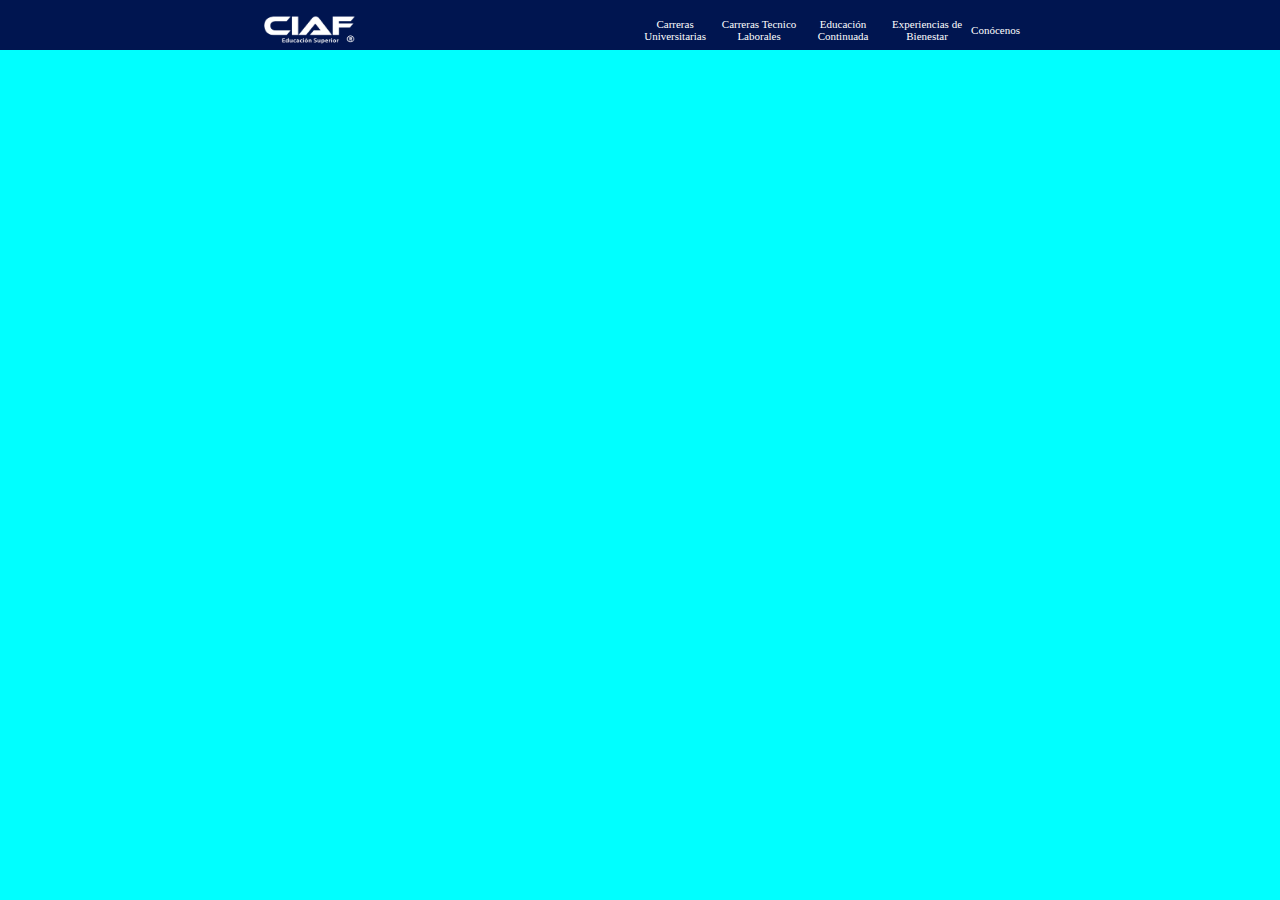
<file: index.html>
<!DOCTYPE html>
<html lang="en">
  <head>
    <meta charset="UTF-8" />
    <meta name="viewport" content="width=device-width, initial-scale=1.0" />
    <title>Document</title>
    <link rel="stylesheet" href="style.css" />
  </head>
  <body>
    <div class="main__container">
      <img src="./assets/logo-blanco.webp" alt="main_logo" />
      <ul class="main__menu__list">
        <li>Carreras Universitarias</li>
        <li>Carreras Tecnico Laborales</li>
        <li>Educación Continuada</li>
        <li>Experiencias de Bienestar</li>
        <li>Conócenos</li>
      </ul>
    </div>
  </body>
</html>
</file>
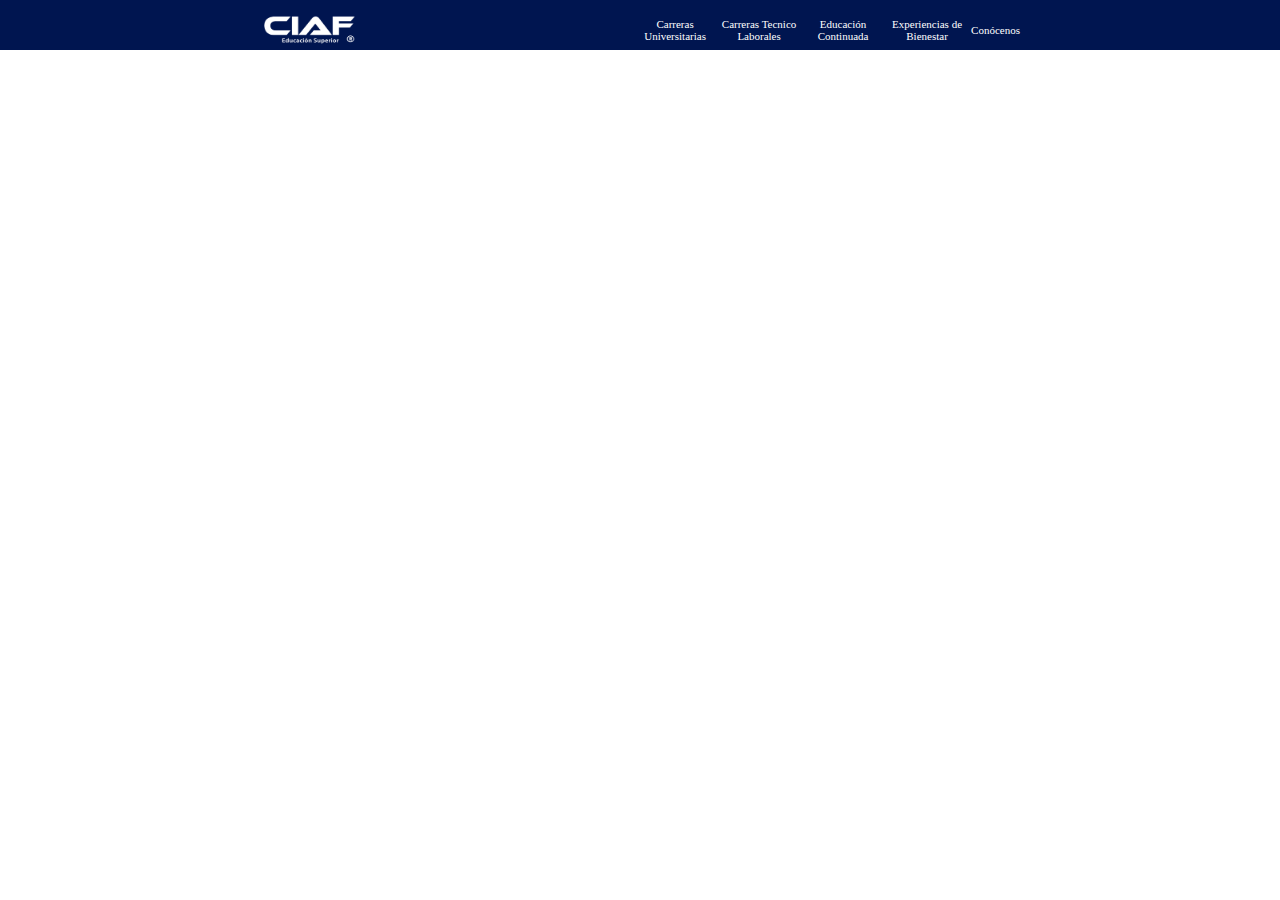
<file: creative-design/index.html>
<!DOCTYPE html>
<html lang="en">
  <head>
    <meta charset="UTF-8" />
    <meta name="viewport" content="width=device-width, initial-scale=1.0" />
    <title>Document</title>
    <link rel="stylesheet" href="styles.css" />
  </head>
  <body>
    <div class="main__container">
      <img src="../assets/logo-blanco.webp" alt="main_logo" />
      <ul class="main__menu__list">
        <li>Carreras Universitarias</li>
        <li>Carreras Tecnico Laborales</li>
        <li>Educación Continuada</li>
        <li>Experiencias de Bienestar</li>
        <li>Conócenos</li>
      </ul>
      <div class="icon">
        <svg
          xmlns="http://www.w3.org/2000/svg"
          width="1em"
          height="1em"
          viewBox="0 0 24 24"
        >
          <path fill="white" d="M3 18v-2h18v2zm0-5v-2h18v2zm0-5V6h18v2z" />
        </svg>
      </div>
    </div>
  </body>
</html>
</file>
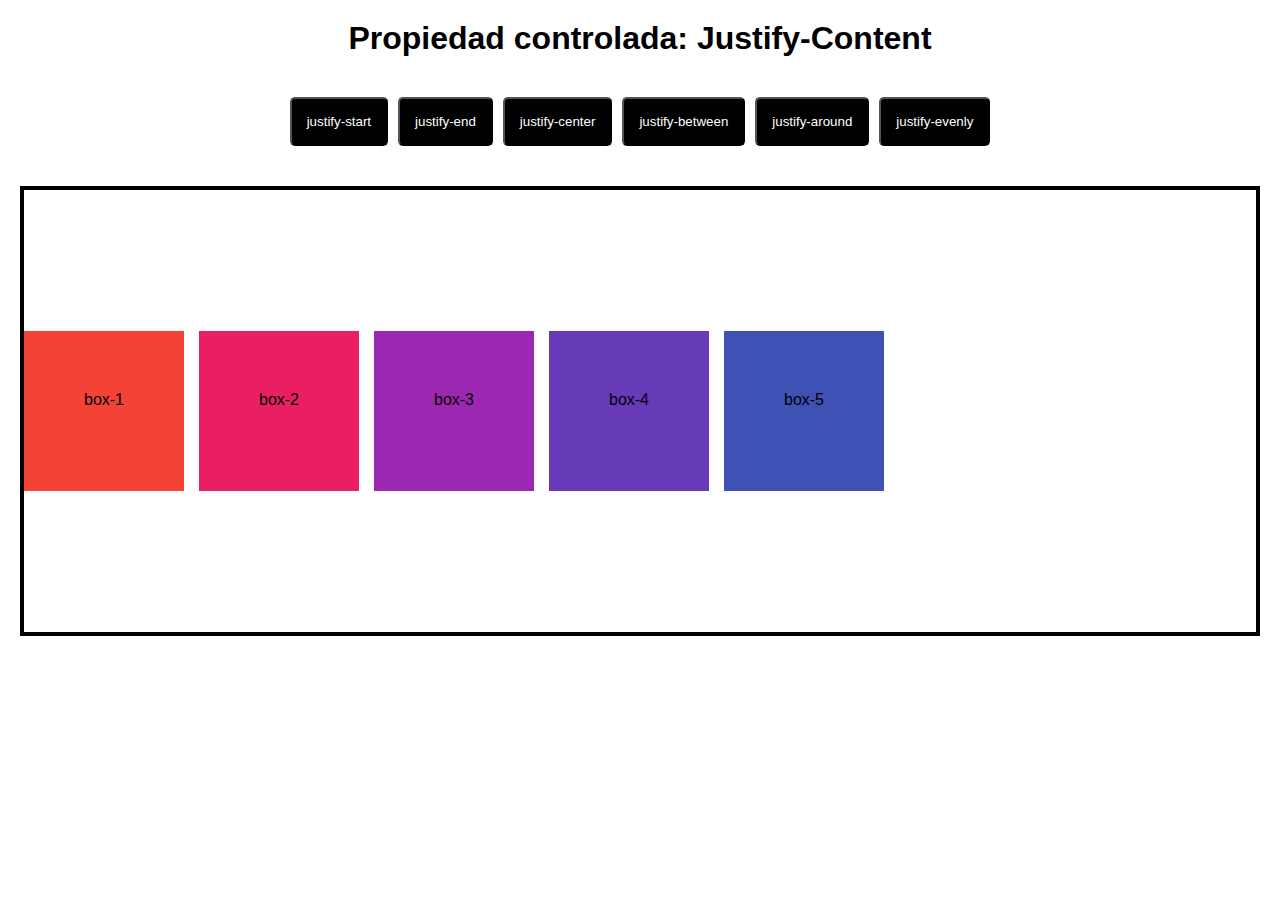
<file: practica-flex-box/index.html>
<!DOCTYPE html>
<html lang="en">
  <head>
    <meta charset="UTF-8" />
    <meta name="viewport" content="width=device-width, initial-scale=1.0" />
    <title>example</title>
    <link rel="stylesheet" href="style.css" />
  </head>
  <body>
    <main>
      <h1>Propiedad controlada: Justify-Content</h1>
      <div class="btns-container">
        <button class="btn-justify" data-param="start">justify-start</button>
        <button class="btn-justify" data-param="end">justify-end</button>
        <button class="btn-justify" data-param="center">justify-center</button>
        <button class="btn-justify" data-param="space-between">
          justify-between
        </button>
        <button class="btn-justify" data-param="space-around">
          justify-around
        </button>
        <button class="btn-justify" data-param="space-evenly">
          justify-evenly
        </button>
      </div>
      <div class="container" id="container">
        <div class="box box-1">box-1</div>
        <div class="box box-2">box-2</div>
        <div class="box box-3">box-3</div>
        <div class="box box-4">box-4</div>
        <div class="box box-5">box-5</div>
      </div>
    </main>
    <script src="app.js"></script>
  </body>
</html>
</file>
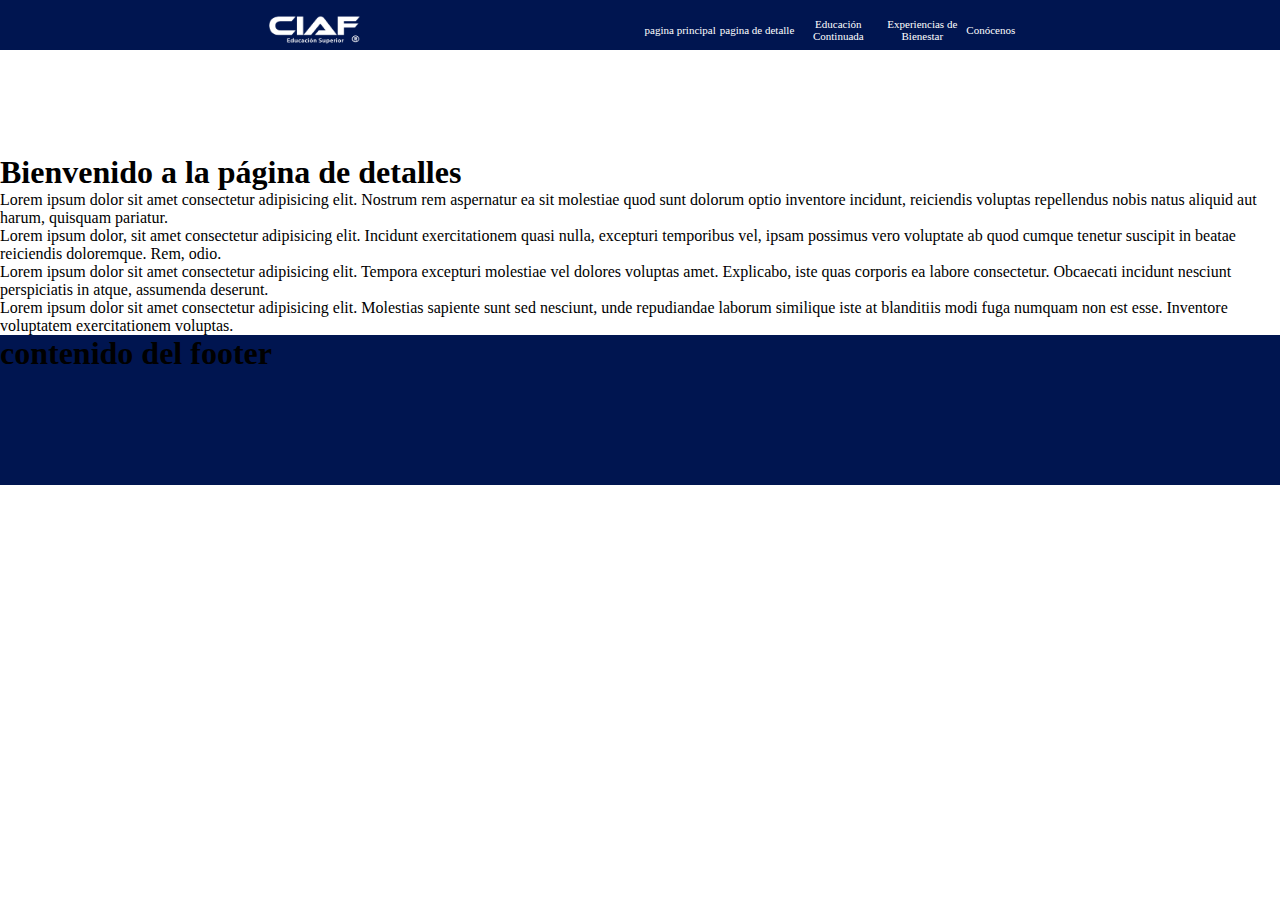
<file: pages/product_detail.html>
<!DOCTYPE html>
<html lang="en">
  <head>
    <meta charset="UTF-8" />
    <meta name="viewport" content="width=device-width, initial-scale=1.0" />
    <title>example</title>
    <link rel="stylesheet" href="styles.css" />
  </head>
  <body>
    <header>
      <iframe
        src="../components/header/header.html"
        frameborder="0"
        style="width: 100%"
      ></iframe>
    </header>
    <main class="content">
      <h1>Bienvenido a la página de detalles</h1>
      <p>
        Lorem ipsum dolor sit amet consectetur adipisicing elit. Nostrum rem
        aspernatur ea sit molestiae quod sunt dolorum optio inventore incidunt,
        reiciendis voluptas repellendus nobis natus aliquid aut harum, quisquam
        pariatur.
      </p>
      <p>
        Lorem ipsum dolor, sit amet consectetur adipisicing elit. Incidunt
        exercitationem quasi nulla, excepturi temporibus vel, ipsam possimus
        vero voluptate ab quod cumque tenetur suscipit in beatae reiciendis
        doloremque. Rem, odio.
      </p>
      <p>
        Lorem ipsum dolor sit amet consectetur adipisicing elit. Tempora
        excepturi molestiae vel dolores voluptas amet. Explicabo, iste quas
        corporis ea labore consectetur. Obcaecati incidunt nesciunt perspiciatis
        in atque, assumenda deserunt.
      </p>
      <p>
        Lorem ipsum dolor sit amet consectetur adipisicing elit. Molestias
        sapiente sunt sed nesciunt, unde repudiandae laborum similique iste at
        blanditiis modi fuga numquam non est esse. Inventore voluptatem
        exercitationem voluptas.
      </p>
    </main>
    <footer>
      <iframe
        src="../components/footer/footer.html"
        frameborder="0"
        style="width: 100%"
      ></iframe>
    </footer>
  </body>
</html>
</file>
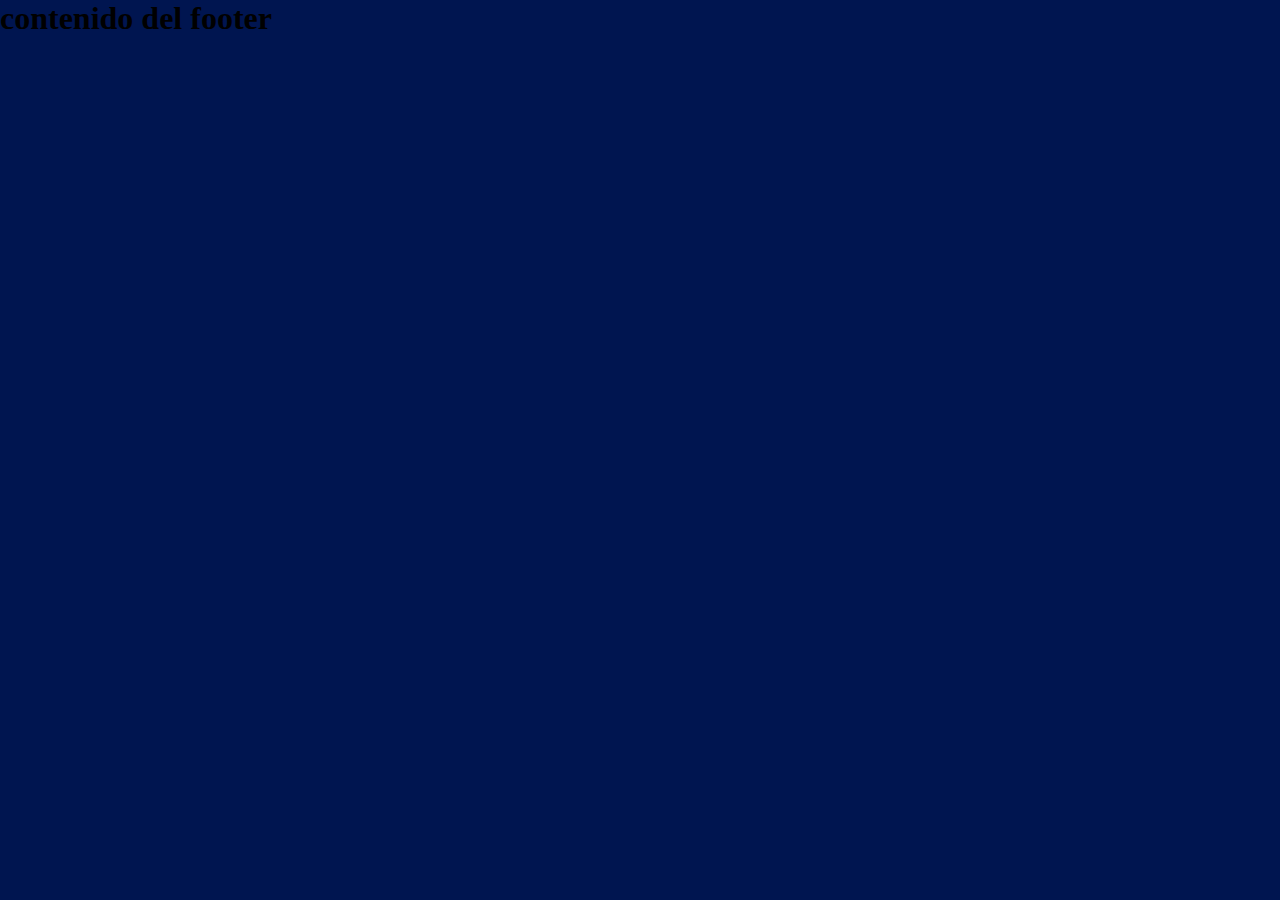
<file: components/footer/footer.html>
<!DOCTYPE html>
<html lang="en">
  <head>
    <meta charset="UTF-8" />
    <meta name="viewport" content="width=device-width, initial-scale=1.0" />
    <title>Document</title>
    <link rel="stylesheet" href="styles.css">
  </head>
  <body>
    <h1>contenido del footer</h1>
  </body>
</html>
</file>
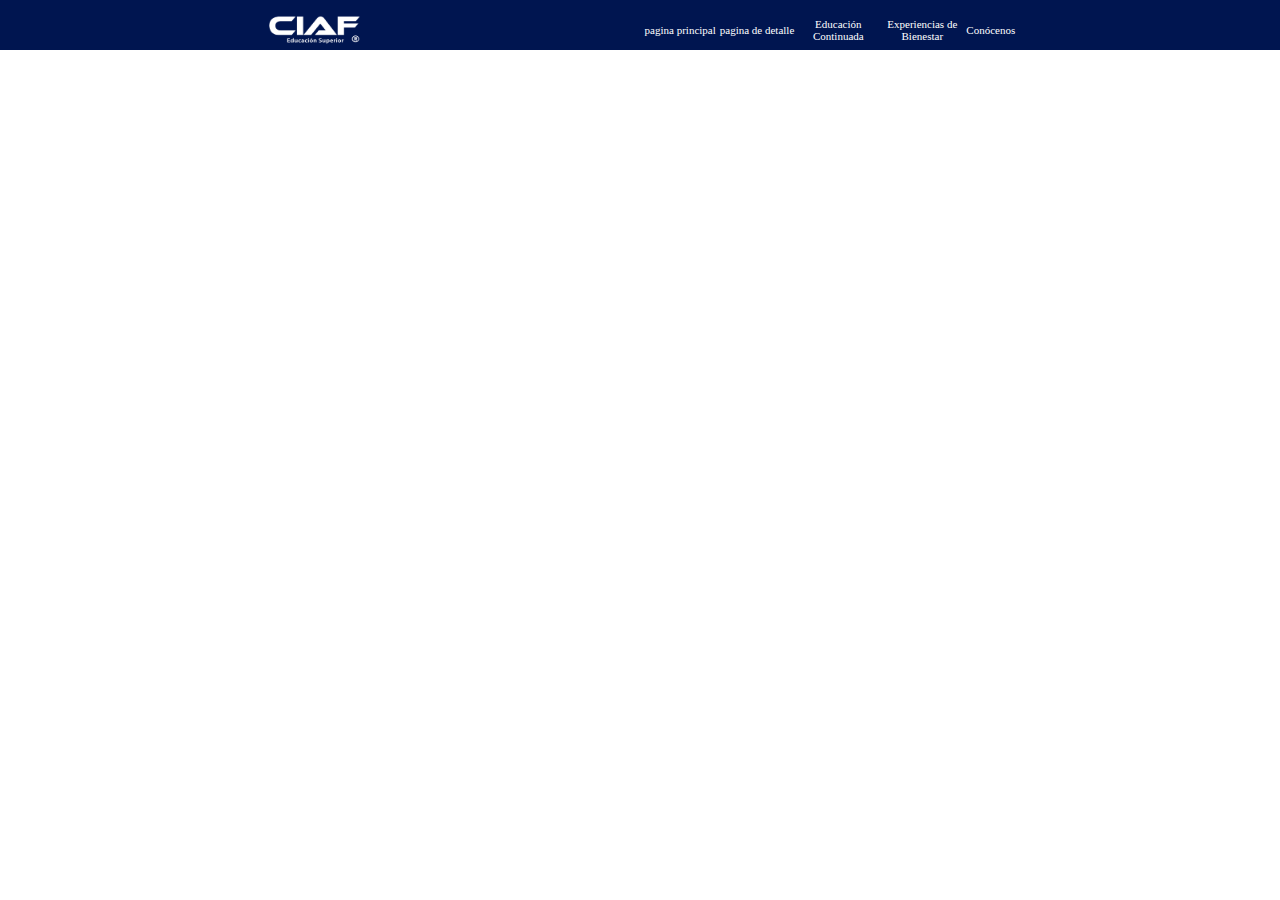
<file: components/header/header.html>
<!DOCTYPE html>
<html lang="en">
  <head>
    <meta charset="UTF-8" />
    <meta name="viewport" content="width=device-width, initial-scale=1.0" />
    <title>Document</title>
    <link rel="stylesheet" href="styles.css" />
  </head>
  <body>
    <div class="main__container">
      <img src="../../assets/logo-blanco.webp" alt="main_logo" />
      <ul class="main__menu__list">
        <li><a href="../../index.html" target="_parent">pagina principal</a></li>
        <li>
          <a href="../../pages/product_detail.html" target="_parent">pagina de detalle</a>
        </li>
        <li>Educación Continuada</li>
        <li>Experiencias de Bienestar</li>
        <li>Conócenos</li>
      </ul>
    </div>
  </body>
</html>
</file>
<file: style.css>
* {
  margin: 0;
  padding: 0;
  box-sizing: border-box;
}

.main__container {
  background-color: #001550;
  height: 50px;
  padding-top: 10px;
  display: flex;
  justify-content: space-evenly;
  gap: 15px;
}

.main__container img {
  width: 100px;
}

.main__menu__list {
  height: 100%;
  display: flex;
  justify-content: center;
  align-items: center;
  gap: 4px;
  font-size: 11px;
  color: white;
  list-style: none;
}

.main__menu__list li {
  max-width: 80px;
  text-align: center;
}

/* escritorio */
@media only screen and (min-width: 600px) {
  body {
    background-color: aqua;
  }
}

/* tablet */
@media only screen and (min-width: 301px) and (max-width: 600px) {
  body {
    background-color: red;
  }
}

/* movil */
@media only screen and (max-width: 300px) {
  body {
    background-color: blueviolet;
  }
}
</file>
<file: creative-design/styles.css>
* {
  margin: 0;
  padding: 0;
  box-sizing: border-box;
}

.main__container {
  background-color: #001550;
  height: 50px;
  padding-top: 10px;
  display: flex;
  justify-content: space-evenly;
  gap: 15px;
}

.main__container img {
  width: 100px;
}

.main__menu__list {
  height: 100%;
  display: flex;
  justify-content: center;
  align-items: center;
  gap: 4px;
  font-size: 11px;
  color: white;
  list-style: none;
}

.main__menu__list li {
  max-width: 80px;
  text-align: center;
}

.icon {
  display: none;
}

/* escritorio */
@media only screen and (min-width: 600px) {
  body {
    /* background-color: aqua; */
  }
}

/* tablet */
@media only screen and (min-width: 401px) and (max-width: 600px) {
  body {
    /* background-color: red; */
  }
}

/* movil */
@media only screen and (max-width: 400px) {
  body {
    background-color: blueviolet;
  }
  .main__menu__list {
    display: none;
  }
  .icon{
    display: block;
  }
}
</file>
<file: practica-flex-box/style.css>
* {
  margin: 0;
  padding: 0;
  box-sizing: border-box;
}

main {
  font-family: "Lucida Sans", "Lucida Sans Regular", "Lucida Grande",
    "Lucida Sans Unicode", Geneva, Verdana, sans-serif;
  margin: 20px;
}

h1 {
  text-align: center;
}

.btns-container {
  margin: 40px;
  display: flex;
  justify-content: center;
  gap: 10px;
}

.btn-justify {
  padding: 15px;
  color: white;
  background-color: black;
  border-radius: 5px;
  cursor: pointer;
}

.container {
  border: 0.3rem solid black;
  height: 50vh;
  display: flex;
  flex-wrap: wrap;
  /* flex-wrap: nowrap; */
  flex-direction: row;
  /* flex-direction: row-reverse; */
  gap: 15px;
  /* justify-content: end; */
  align-items: center;
}

.box {
  text-align: center;
  width: 10rem;
  height: 10rem;
  padding-top: 60px;
  /* flex-grow: 1; */
}

.box-1 {
  background-color: #f44336;
  /* order: 5; */
}

.box-2 {
  background-color: #e91e63;
  /* order: 4; */
}

.box-3 {
  background-color: #9c27b0;
  /* order: 1; */
}

.box-4 {
  background-color: #673ab7;
  /* order: 3; */
}

.box-5 {
  background-color: #3f51b5;
}

.box-6 {
  background-color: #2196f3;
}
</file>
<file: pages/styles.css>
* {
  margin: 0;
  padding: 0;
  box-sizing: border-box;
}
</file>
<file: components/footer/styles.css>
* {
  margin: 0;
  padding: 0;
  box-sizing: border-box;
}

body {
  background-color: #001550;
}
</file>
<file: components/header/styles.css>
* {
  margin: 0;
  padding: 0;
  box-sizing: border-box;
}

.main__container {
  background-color: #001550;
  height: 50px;
  padding-top: 10px;
  display: flex;
  justify-content: space-evenly;
  gap: 15px;
}

.main__container img {
  width: 100px;
}

.main__menu__list {
  height: 100%;
  display: flex;
  justify-content: center;
  align-items: center;
  gap: 4px;
  font-size: 11px;
  color: white;
  list-style: none;
}

.main__menu__list li {
  max-width: 80px;
  text-align: center;
}

.main__menu__list li a{
  color: inherit;
  text-decoration: none;
}

/* escritorio */
@media only screen and (min-width: 600px) {
  body {
    /* background-color: aqua; */
  }
}

/* tablet */
@media only screen and (min-width: 301px) and (max-width: 600px) {
  body {
    /* background-color: red; */
  }
}

/* movil */
@media only screen and (max-width: 300px) {
  body {
    /* background-color: blueviolet; */
  }
}
</file>
